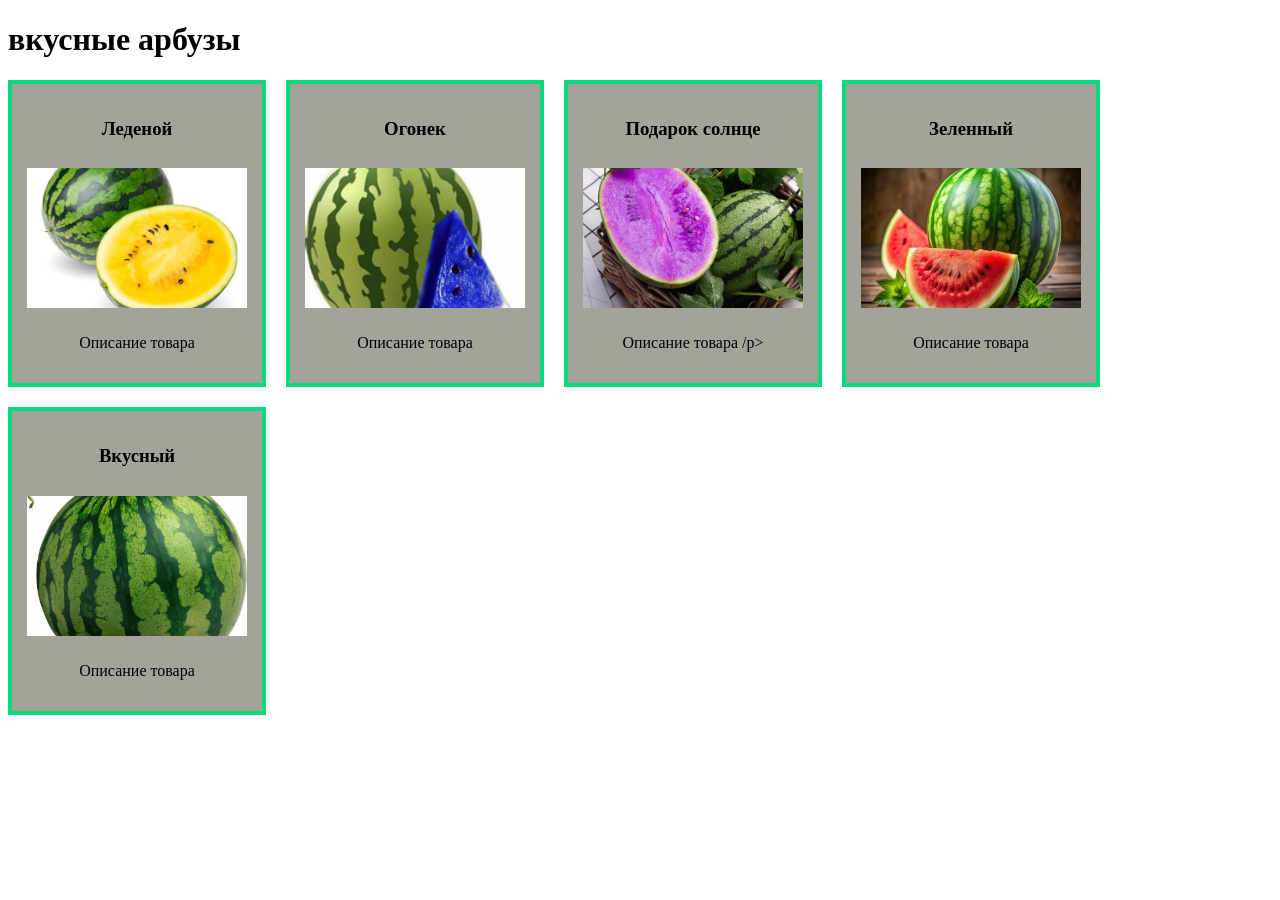
<file: карточки продажи/flexARB.html>
<!DOCTYPE html>
<html lang="ru">
<head>
    <meta charset="UTF-8">
    <meta name="viewport" content="width=device-width, initial-scale=1.0">
    <title>5 карточек товаров с вкусными арбузами</title>
    <link rel="stylesheet" href="flex.css">
</head>
<body>

    <h1>вкусные арбузы</h1>
    <div class="container">
        <div class="el tov1"><h3>Леденой</h3><img src="img/arb1.jpg"><p>Описание товара </p></div>
        <div class="el tov1"><h3>Огонек</h3><img src="img/arb2.jpeg"><p>Описание товара </p></div>
        <div class="el tov1"><h3>Подарок солнце</h3><img src="img/arb 3.jpeg"><p>Описание товара /p></div>
        <div class="el tov1"><h3>Зеленный</h3><img src="img/arb4.jpeg"><p>Описание товара </p></div>
        <div class="el tov1"><h3>Вкусный</h3><img src="img/arb5.jpeg"><p>Описание товара </p></div>
    </div>


    </div>

</body>
</html>
</file>
<file: карточки продажи/flex.css>
.container {
    display: flex;
    flex-direction: row;
    flex-wrap: wrap;
    justify-content: flex-start;
    align-items: stretch;
    gap: 20px;
}

.el {
    border: 4px solid rgb(9, 219, 125);
    background-color: rgb(163, 163, 156);
    padding: 15px;
    text-align: center;
    flex: 0 0 220px; 
    display: flex;
    flex-direction: column;
    justify-content: space-between;
}

.el img {
    width: 100%;
    height: 140px;
    object-fit: cover;
    margin: 10px 0;
}
</file>
